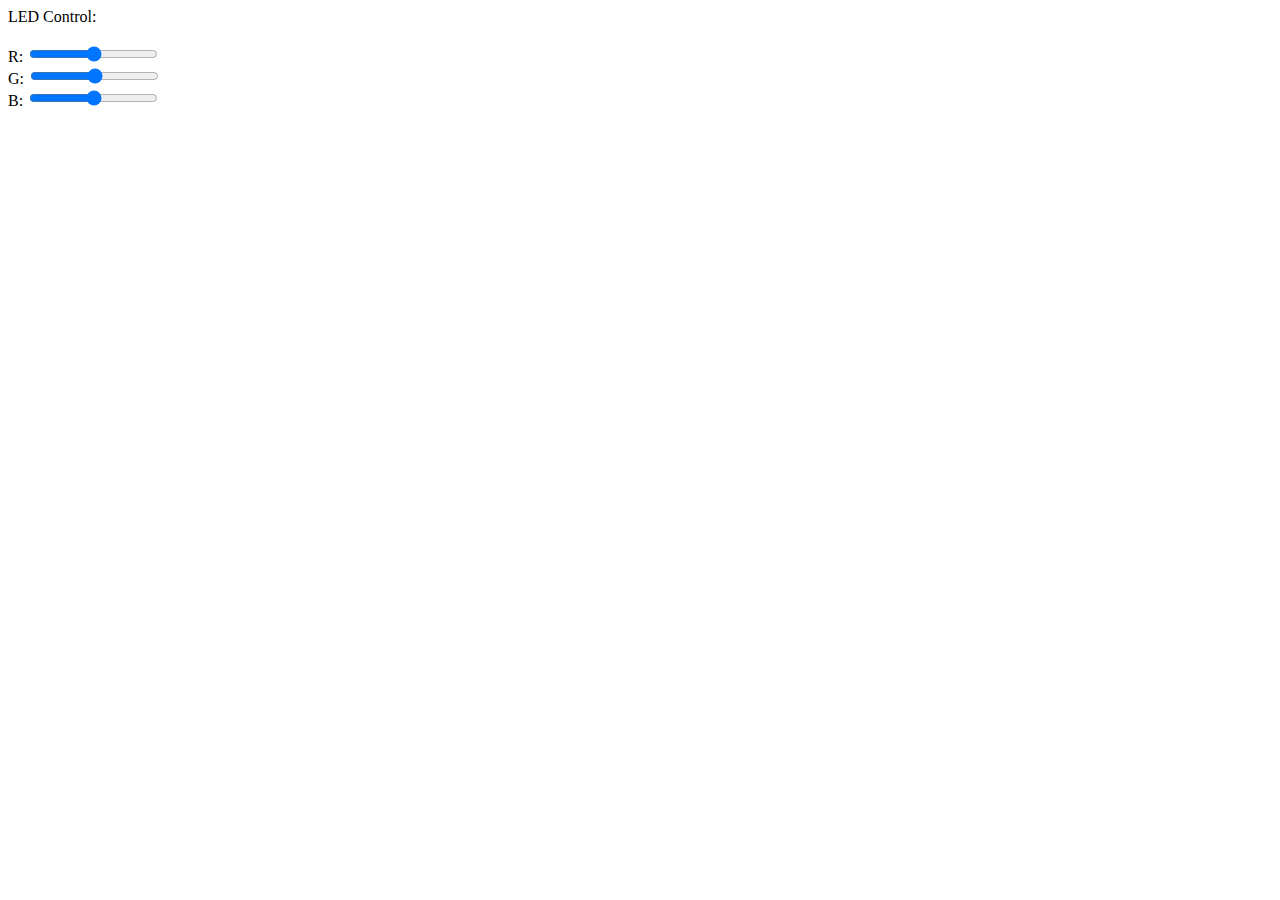
<file: lib/arduinoWebSockets-master/tests/webSocket.html>
<html>
<head>

<script>
var connection = new WebSocket('ws://10.11.2.1:81/', ['arduino']);

connection.onopen = function () {
	connection.send('Message from Browser to ESP8266 yay its Working!! ' + new Date()); 
	connection.send('ping');
	
/*	setInterval(function() {
		connection.send('Time: ' + new Date()); 
	}, 20);
*/
connection.send('Time: ' + new Date()); 
};

connection.onerror = function (error) {
	console.log('WebSocket Error ', error);
};

connection.onmessage = function (e) {
	console.log('Server: ', e.data);
	connection.send('Time: ' + new Date()); 
};

function sendRGB() {
	var r = parseInt(document.getElementById('r').value).toString(16);
	var g = parseInt(document.getElementById('g').value).toString(16);
	var b = parseInt(document.getElementById('b').value).toString(16);
	if(r.length < 2) { r = '0' + r; }
	if(g.length < 2) { g = '0' + g; }
	if(b.length < 2) { b = '0' + b; }
	var rgb = '#'+r+g+b;
	console.log('RGB: ' + rgb);
	connection.send(rgb); 
}

</script>

</head>
<body>
LED Control:<br/>
<br/>
R: <input id="r" type="range" min="0" max="255" step="1" onchange="sendRGB();" /><br/>
G: <input id="g" type="range" min="0" max="255" step="1" onchange="sendRGB();" /><br/>
B: <input id="b" type="range" min="0" max="255" step="1" onchange="sendRGB();" /><br/>
</body>
</html>
</file>
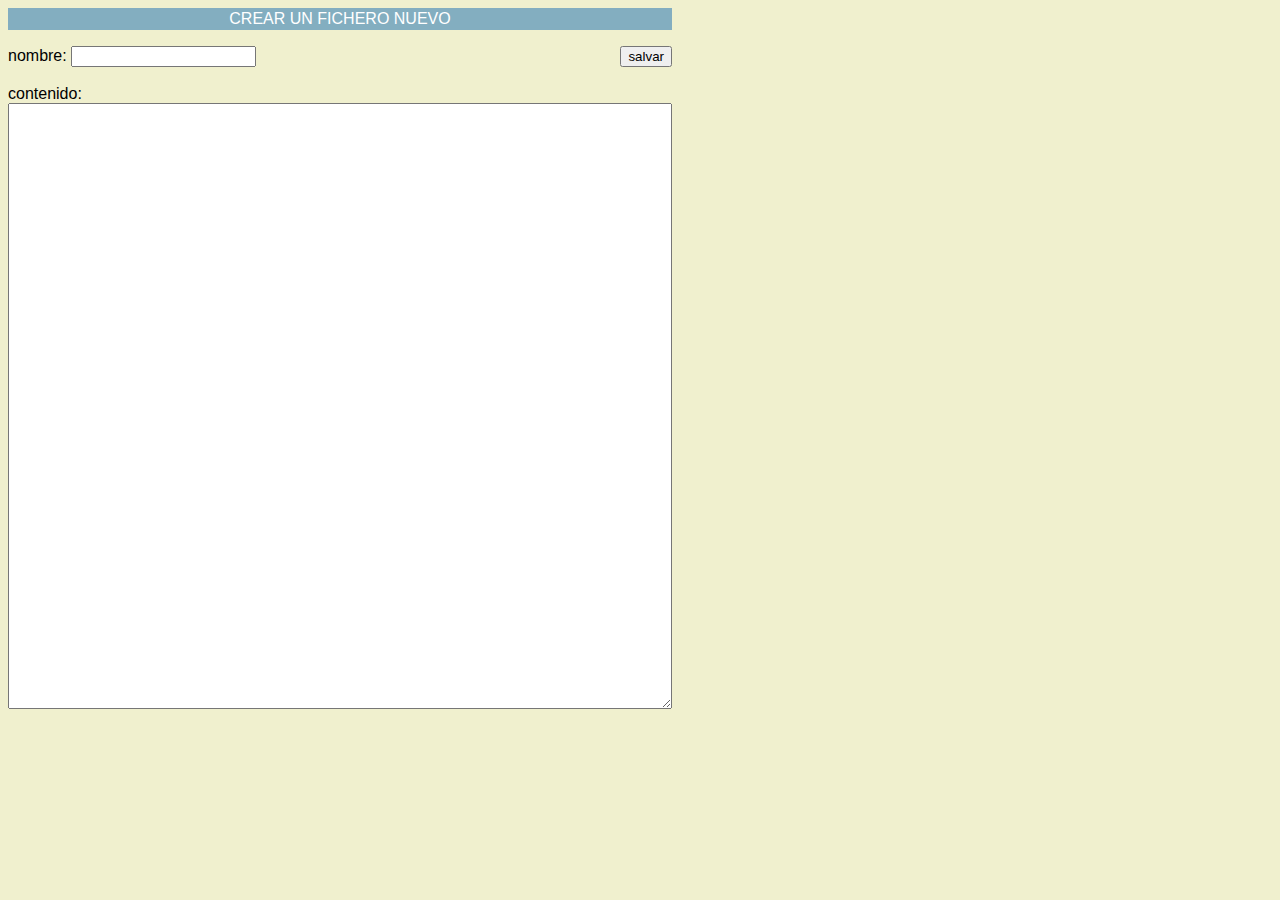
<file: src/data/www/creaFichero.html>
<html>
    <head>
        <link rel='stylesheet' type='text/css' href='css.css'>
    </head>
    <body>
        <div style="float: left">
            <p align="center" style="margin-top: 0px;font-size: 16px; background-color: #83aec0; background-repeat: repeat-x; color: #FFFFFF; font-family: Trebuchet MS, Arial; text-transform: uppercase;">Crear un fichero nuevo</p>
            <form action="creaFichero" target="_self">
                <label for="nombre">nombre: </label>
                <input type="text" id="nombre" name="nombre" value="">    
                <input style="float: right;" type="submit" value="salvar">
                <BR><BR>    
                <label for="contenido">contenido: </label>
                <br>
                <textarea cols=80 rows=40 name="contenido"></textarea>  
            </form>
        </div>
    </body>
</html>
</file>
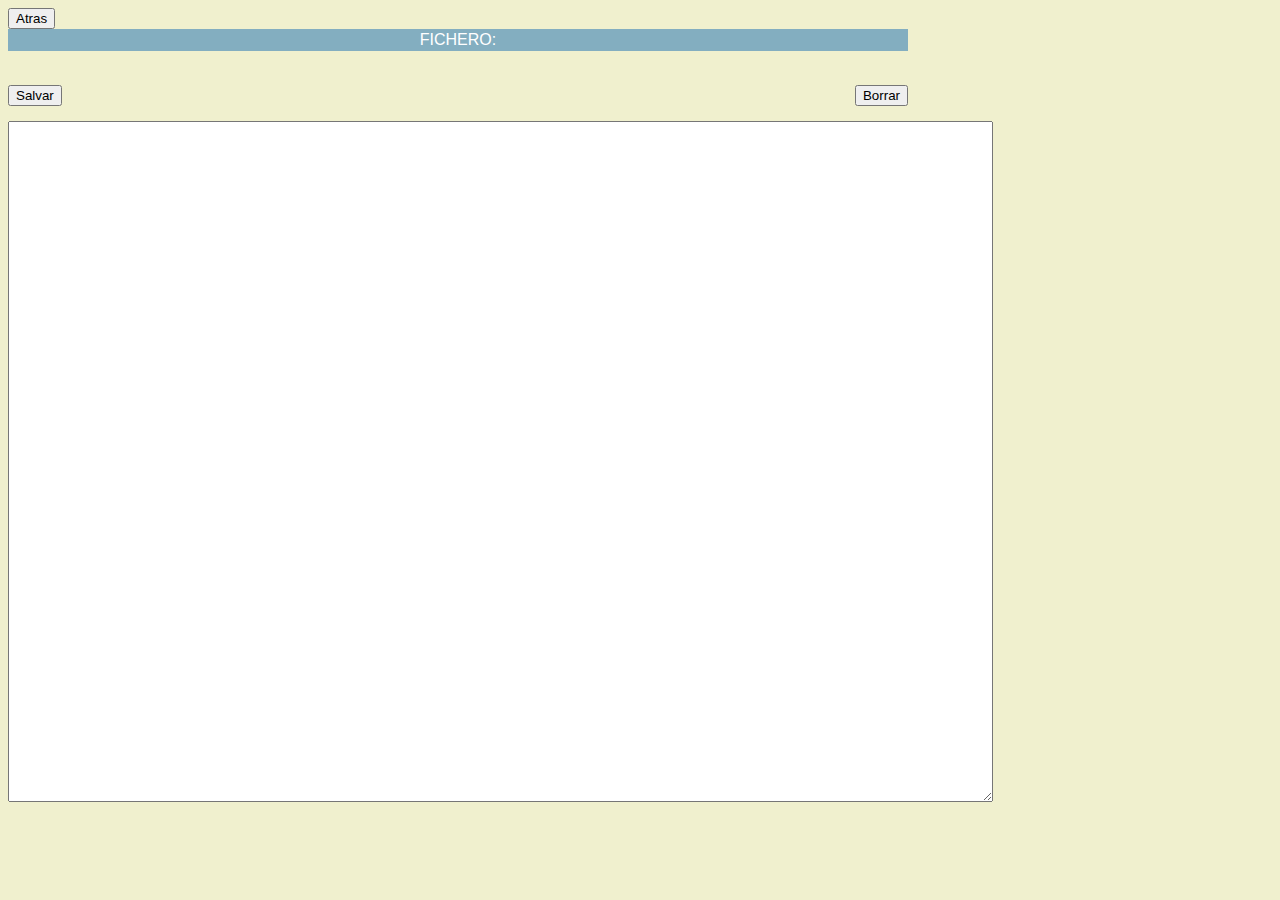
<file: src/data/www/editaFichero.html>
<!DOCTYPE html>
<html lang="es">
  <head>
    <meta charset="UTF-8">
    <meta name="viewport" content="width=device-width, user-scalable=no, initial-scale=1.0, maximum-scale=1.0, minimum-scale=1.0">
    <TITLE>Domoticae</TITLE>    
    <link rel="stylesheet" type="text/css" href="css.css">
    <!--<script type="text/javascript" src="./root.js"></script>-->
    <script type="text/javascript">
        function inicializa(nombreFichero){
            console.log("Vamos...");

            const queryString = window.location.search;
            console.log(queryString);
            
            const urlParams = new URLSearchParams(queryString);
            var nombreFichero="";
            
            if(urlParams.has("nombre")){
                nombreFichero = urlParams.get('nombre');
                console.log(nombreFichero);        

                var xhfichero = new XMLHttpRequest();
                xhfichero.onreadystatechange = function(){
                    if (xhfichero.readyState == 4){
                        if(xhfichero.status == 200) {
                        console.log("fichero: " + xhfichero.responseText)
                        document.getElementById("nombreFichero").innerHTML="Fichero: " + nombreFichero;
                        document.getElementById("botonBorra").value=nombreFichero;
                        document.getElementById("botonSalva").value=nombreFichero;
                        document.getElementById("texto").innerHTML=xhfichero.responseText;
                        }
                    }
                };
                xhfichero.open("GET", "leeFichero?nombre=" + nombreFichero, true);
                xhfichero.send(null);
            }					
        };
    </script>
  </head>

  <BODY onload="inicializa()">
    <form id="borrarFichero" action="/borraFichero">
        <input id="botonBorra" type="hidden" name="nombre" value="">
      </form>
      
      <form id="salvarFichero" action="/creaFichero" target="_self">
        <input id="botonSalva" type="hidden" name="nombre" value="">
      </form>
      
      <button type="button" onclick="window.history.back()">Atras</button>
      
      <div id="contenedor" style="width:900px;">      
          <p id="nombreFichero" align="center" style="margin-top: 0px;font-size: 16px; background-color: #83aec0; background-repeat: repeat-x; color: #FFFFFF; font-family: Trebuchet MS, Arial; text-transform: uppercase;">Fichero:</p>
          <BR>
          <button form="salvarFichero" style="float: left;" type="submit" value="Submit">Salvar</button>
          <button form="borrarFichero" style="float: right;" type="submit" value="Submit">Borrar</button>
          <BR><BR>
          <textarea id="texto" form="salvarFichero" cols=120 rows=45 name="contenido"></textarea>
      </div>
  </BODY>
</HTML>
</file>
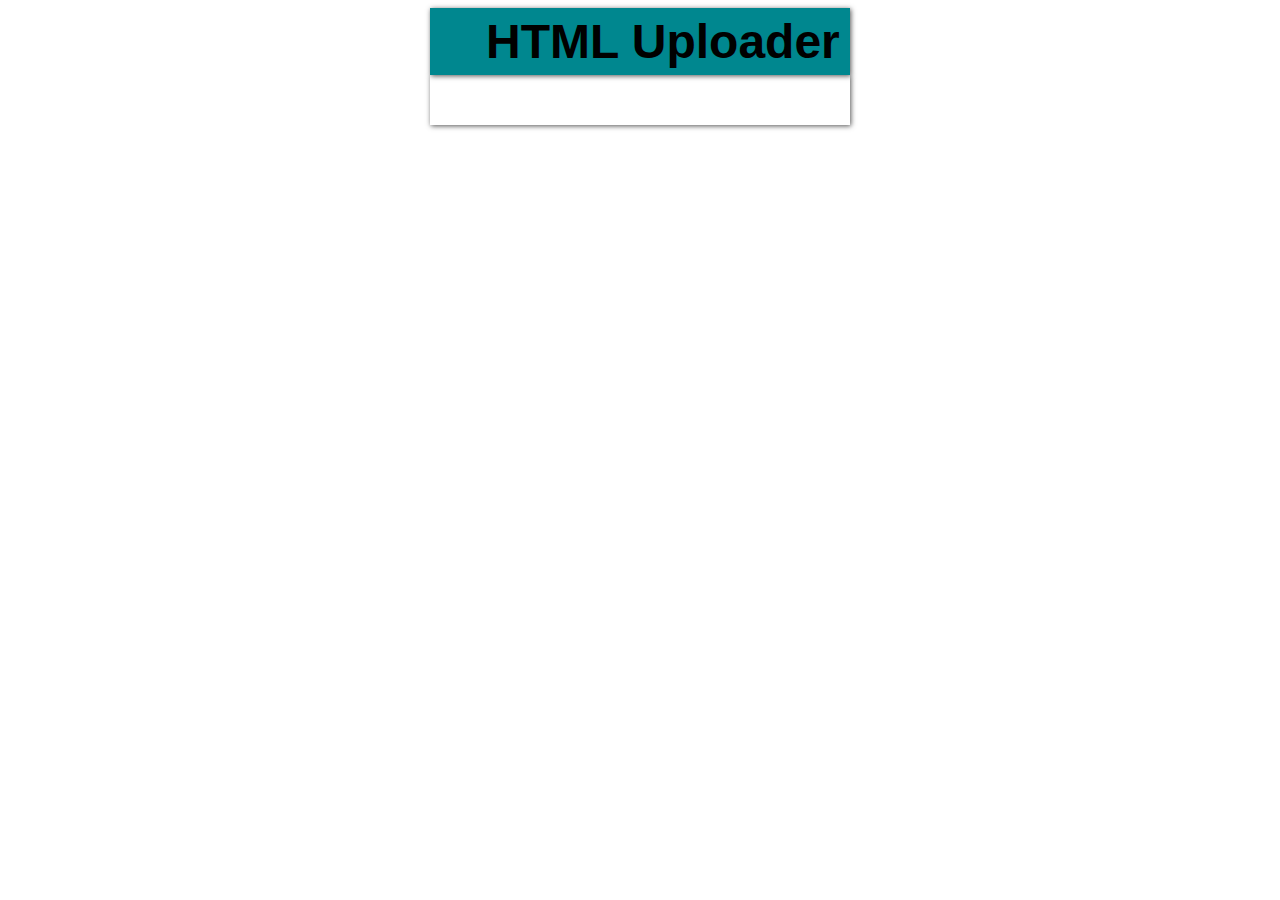
<file: src/data/www/resultadoUpload.html>
<!DOCTYPE html>
<html>
<head>
    <title>HTML Uploader</title>
    <link href='main.css' rel='stylesheet' type='text/css'>
    <meta content='width=device-width, initial-scale=1.0, maximum-scale=1.0, user-scalable=0' name='viewport'>
    <script>
      function inicializa() {
        const queryString = window.location.search;
        console.log(queryString);
        
        const urlParams = new URLSearchParams(queryString);
        mensaje="";
        
        if(urlParams.has("mensaje")){
          mensaje = urlParams.get('mensaje');
          console.log(mensaje);
          var m=document.getElementById("mensaje")
          m.innerText=mensaje;
          }        
      }
    </script>    
</head>
<body onload="inicializa()">
	<center>
        <header>
            <h1 align:"center">HTML Uploader</h1>
        </header>
        <div>
            <p style="text-align: center" id="mensaje"></p>
        </div>
	</center>
</body>
</html>
</file>
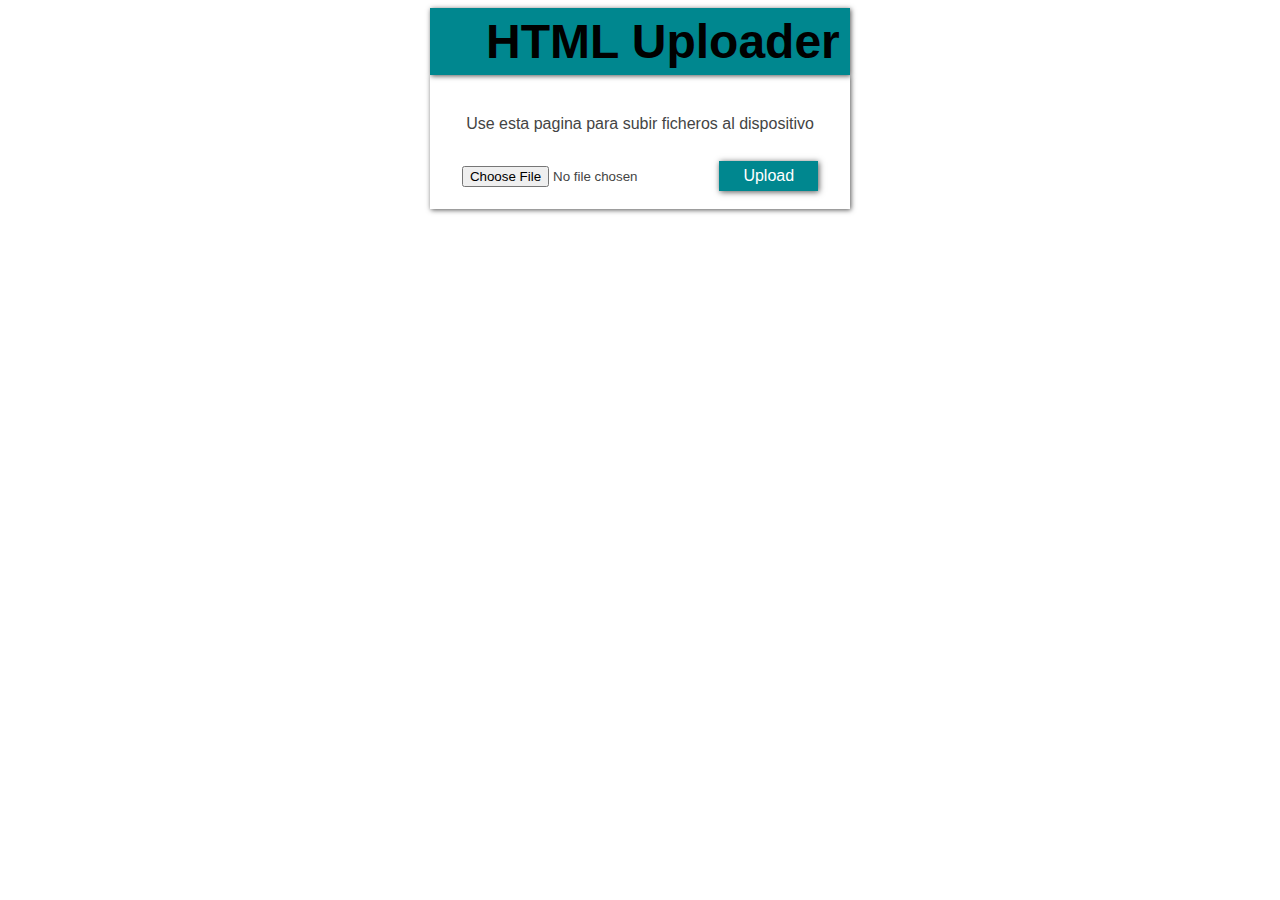
<file: src/data/www/upload.html>
<!DOCTYPE html>
<html>
<head>
    <title>HTML Uploader</title>
    <link href='main.css' rel='stylesheet' type='text/css'>
    <meta content='width=device-width, initial-scale=1.0, maximum-scale=1.0, user-scalable=0' name='viewport'>
</head>
<body>
	<center>
        <header>
            <h1 align:"center">HTML Uploader</h1>
        </header>
        <div>
            <p style="text-align: center">Use esta pagina para subir ficheros al dispositivo</p>
            <form method="post" enctype="multipart/form-data"  action="upload" style="margin: 0px auto 8px auto" >
                <input type="file" name="file" accept=".gz,.html,.ico,.js,.css">
                <input class="button" type="submit" value="Upload" name="submit">
            </form>            
        </div>
	</center>
</body>
</html>
</file>
<file: src/data/www/css.css>
body {
    font-family: Trebuchet MS, Arial;
    background-color:#F0F0CE;
    color: #000000;
    }

form { 
    margin-bottom: 0px;
}

h3 {
  font-size: 18px;
  text-align: center;
  padding: 5px;
  background-color: #83aec0;
  background-repeat: repeat-x;
  color: #FFFFFF;
  border-right-width: 1px;
  border-bottom-width: 1px;
  border-right-style: solid;
  border-bottom-style: solid;
  border-right-color: #558FA6;
  border-bottom-color: #558FA6;  
}

.tabla th,caption {
    padding: 5px;
    font-size: 16px;
    background-color: #83aec0;
    background-repeat: repeat-x;
    color: #FFFFFF;
    border-right-width: 1px;
    border-bottom-width: 1px;
    border-right-style: solid;
    border-bottom-style: solid;
    border-right-color: #558FA6;
    border-bottom-color: #558FA6;
    font-family: Trebuchet MS, Arial;
    text-transform: uppercase;
    }
.tabla .modo1 {
    font-size: 15px;
    font-weight:bold;
    background-color: #fdfdf1;
    background-repeat: repeat-x;
    color: #990000;
    font-family: Trebuchet MS, Arial;
    text-align:center;
    }
.tabla .modo1 td {
    padding: 5px;
    border-right-width: 1px;
    border-bottom-width: 1px;
    border-right-style: solid;
    border-bottom-style: solid;
    border-right-color: #EBE9BC;
    border-bottom-color: #EBE9BC;
    }
.tabla .modo1 th {
    background-position: left top;
    font-size: 12px;
    font-weight:bold;
    background-color: #fdfdf1;
    background-repeat: repeat-x;
    color: #990000;
    font-family: Trebuchet MS, Arial;
    text-align:left;
    border-right-width: 1px;
    border-bottom-width: 1px;
    border-right-style: solid;
    border-bottom-style: solid;
    border-right-color: #EBE9BC;
    border-bottom-color: #EBE9BC;
    }
.tabla .modo2 {
    font-size: 12px;
    font-weight:bold;
    background-color: #fdfdf1;
    background-repeat: repeat-x;
    color: #990000;
    font-family: Trebuchet MS, Arial;
    text-align:center;
    }
.tabla .modo2 td {
    padding: 5px;
    border-right-width: 1px;
    border-bottom-width: 1px;
    border-right-style: solid;
    border-bottom-style: solid;
    border-right-color: #EBE9BC;
    border-bottom-color: #EBE9BC;
    }
.tabla .modo2 th {
    background-position: left top;
    font-size: 12px;
    font-weight:bold;
    background-color: #fdfdf1;
    background-repeat: repeat-x;
    color: #990000;
    font-family: Trebuchet MS, Arial;
    text-align:left;
    border-right-width: 1px;
    border-bottom-width: 1px;
    border-right-style: solid;
    border-bottom-style: solid;
    border-right-color: #EBE9BC;
    border-bottom-color: #EBE9BC;
    }
    
p {
    line-height: 1.4;
  }

  a.enlaceBoton:link, a.enlaceBoton:visited {
	  background-color: white;
	  color: black;
	  border: 0px solid #888;
	  padding: 5px 10px;
	  text-align: center;
	  text-decoration: none;
	  display: inline-block;
	}
	
	a.enlaceBoton:hover, a.enlaceBoton:active {
	  background-color: #888;
	  color: white;
  }
  
a {
  outline: none;
  text-decoration: none;
  padding: 2px 1px 0;
}

a:link {
  color: #20167a;
}

a:visited {
  color: #20167a;
}

a:focus {
  border-bottom: 0px solid;
  background: #F0F0CE;
}

a:hover {
  border-bottom: 0px solid;     
  background: #F0F0CE;
}

a:active {
  background: #000000;
  color: #F0F0CE;
}    
.switch {
  position: relative;
  display: inline-block;
  width: 60px;
  height: 34px;
}

.switch input { 
  opacity: 0;
  width: 0;
  height: 0;
}

.slider {
  position: absolute;
  cursor: pointer;
  top: 0;
  left: 0;
  right: 0;
  bottom: 0;
  background-color: #ccc;
  -webkit-transition: .4s;
  transition: .4s;
}

.slider:before {
  position: absolute;
  content: "";
  height: 26px;
  width: 26px;
  left: 4px;
  bottom: 4px;
  background-color: white;
  -webkit-transition: .4s;
  transition: .4s;
}

input:checked + .slider {
  background-color: #2196F3;
}

input:focus + .slider {
  box-shadow: 0 0 1px #2196F3;
}

input:checked + .slider:before {
  -webkit-transform: translateX(26px);
  -ms-transform: translateX(26px);
  transform: translateX(26px);
}

/* Rounded sliders */
.slider.round {
  border-radius: 34px;
}

.slider.round:before {
  border-radius: 50%;
}
</file>
<file: src/data/www/main.css>
center {
    width: 420px;
    max-width: 100%;
    margin: 0px auto;
    font-family: 'Roboto', sans-serif;
    color: #444;
}

header {
    background-color: #00878F;
    color: white;
    padding: 6px;
    font-family: 'Roboto', sans-serif;
    box-shadow: 1px 1px 5px #555555;
    position: relative;
}

h1 {
    margin: 0px;
    font-family: 'Roboto', sans-serif;
    font-size: 32;
}

center>div {
    padding: 24px 10px 10px 10px;
    box-shadow: 1px 1px 5px #555555;
}
/******************************************************************/
ul {
  list-style-type: none;
  margin: 0;
  padding: 0;
  width: 200px;
  overflow: hidden;
  background-color: #333;
  font-family: tahoma;
}

li a.active {
  background-color: #4CAF50;
  color: white;
}

//li {
//  float: left;
//}

li a {
  display: block;
  color: white;
  text-align: center;
  padding: 14px 16px;
  text-decoration: none;
}

/* Change the link color to #111 (black) on hover */
li a:hover {
  background-color: #118811;
  border: 1px white;
}	 
h1 {
	font-familt: tahoma;
	text-align: left;
	text-decoration: none;
	text-indent: 50px;
	color: black;
	font-size: 48px;
}

table, td, th {  
  border: 1px solid #ddd;
  text-align: left;
}

table {
  border-collapse: collapse;
  width: 200px;
}

th, td {
  padding: 8px;
}

tr:hover {background-color:#f5f5f5;}		

//input.valor{width: 50px;color: red;}
/*********************************************************************************/

.button {
    text-decoration: none;
    border: none;
    color: white;
    background-color: #00878f;
    padding: 6px 24px;
    font-size: 16px;
    cursor: pointer;
    box-shadow: 1px 1px 6px #555;
    outline: none;
    margin: 12px auto 0px auto;
    display: inline-block;
}

.button:hover span {
    box-shadow: 1px 1px 3px #444;
}

input[type=range] {
    -webkit-appearance: none;
    outline: none;
    width: 100%;
    margin: 6px;
}

input[type=range]::-webkit-slider-thumb {
    -webkit-appearance: none;
    border: 0px;
    height: 15px;
    width: 15px;
    margin-top: -6px;
    border-radius: 7.5px;
}

input.disabled[type=range]::-webkit-slider-thumb {
    background: #999;
}

input.enabled[type=range]::-webkit-slider-thumb {
    background: #00878F;
    cursor: pointer;
    box-shadow: 1px 1px 2px #777, 0px 0px 1px #777;
}

input[type=range]::-webkit-slider-runnable-track {
    width: inherit;
    height: 4px;
    background: #ccc;
    border-radius: 1px;
}

input.enabled[type=range]::-webkit-slider-runnable-track {
    cursor: pointer;
}
</file>
